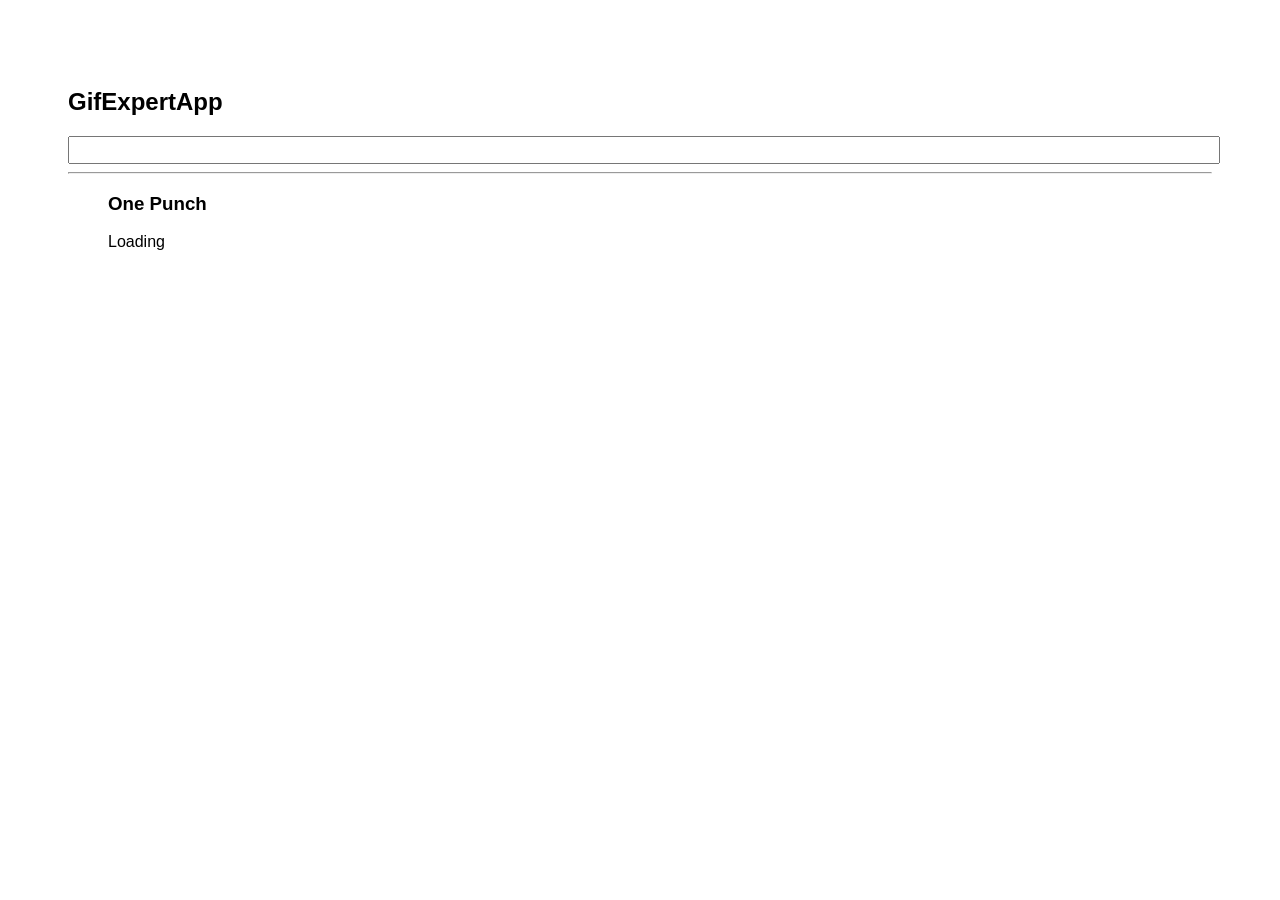
<file: docs/index.html>
<!DOCTYPE html>
<html lang="en">
  <head>
    <meta charset="utf-8" />
    <link rel="icon" href="./favicon.ico" />
    <meta name="viewport" content="width=device-width,initial-scale=1" />
    <meta name="theme-color" content="#000000" />
    <meta
      name="description"
      content="Web site created using create-react-app"
    />
    <link rel="apple-touch-icon" href="./logo192.png" />
    <link rel="manifest" href="./manifest.json" />
    <link
      rel="stylesheet"
      href="https://cdnjs.cloudflare.com/ajax/libs/animate.css/4.1.1/animate.min.css"
    />
    <title>Gift Expert</title>
    <script defer="defer" src="./static/js/main.2c6e6737.js"></script>
    <link href="./static/css/main.f4a76a27.css" rel="stylesheet" />
  </head>
  <body>
    <noscript>You need to enable JavaScript to run this app.</noscript>
    <div id="root"></div>
  </body>
</html>
</file>
<file: docs/static/css/main.f4a76a27.css>
*{font-family:Helvetica,Arial,sans-serif}body{padding:60px}input{color:grey;font-size:1.2rem;width:100%}.card-grid{display:flex;flex-direction:row;flex-wrap:wrap}.card{align-content:center;border:1px solid grey;border-radius:6px;margin-bottom:10px;margin-right:16px;overflow:hidden}.card p{padding:5px;text-align:center}.card img{max-height:170px}
/*# sourceMappingURL=main.f4a76a27.css.map*/
</file>
